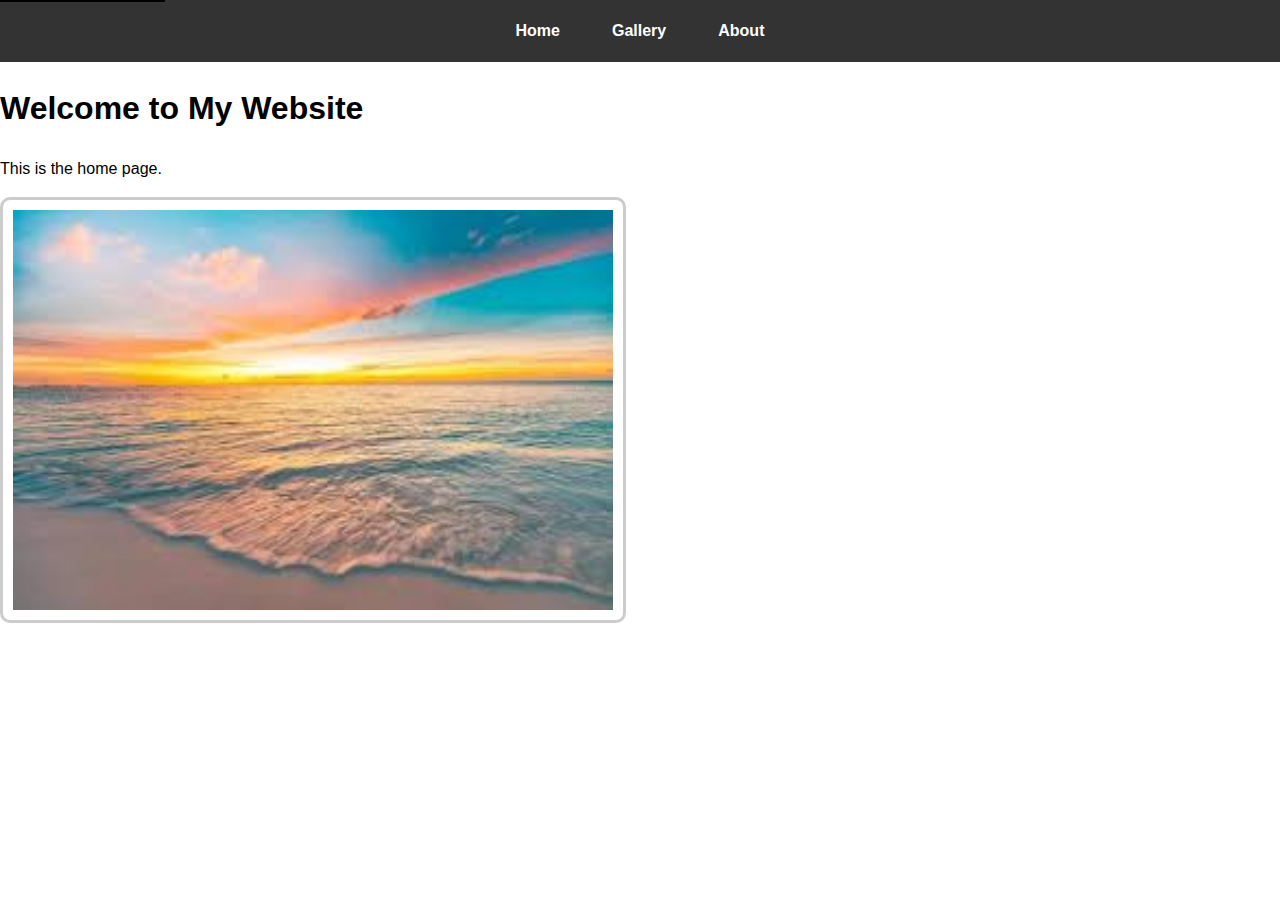
<file: hw5/index.html>
<!DOCTYPE html>
<html lang="en">
<head>
  <meta charset="UTF-8" />
  <meta name="viewport" content="width=device-width, initial-scale=1.0" />
  <title>Home</title>
  <link rel="stylesheet" href="style.css" />
</head>
<body>

  <a href="#main" class="skip-link">Skip to Main Content</a>

  <nav class="navbar">
    <a href="index.html">Home</a>
    <a href="gallery.html">Gallery</a>
    <a href="about.html">About</a>
  </nav>

  <main id="main">
    <h1>Welcome to My Website</h1>
    <p>This is the home page.</p>
    <img height="400px" width="600px" src="sea.jpg" alt="Scenic view" class="styled-img" />
  </main>

</body>
</html>
</file>
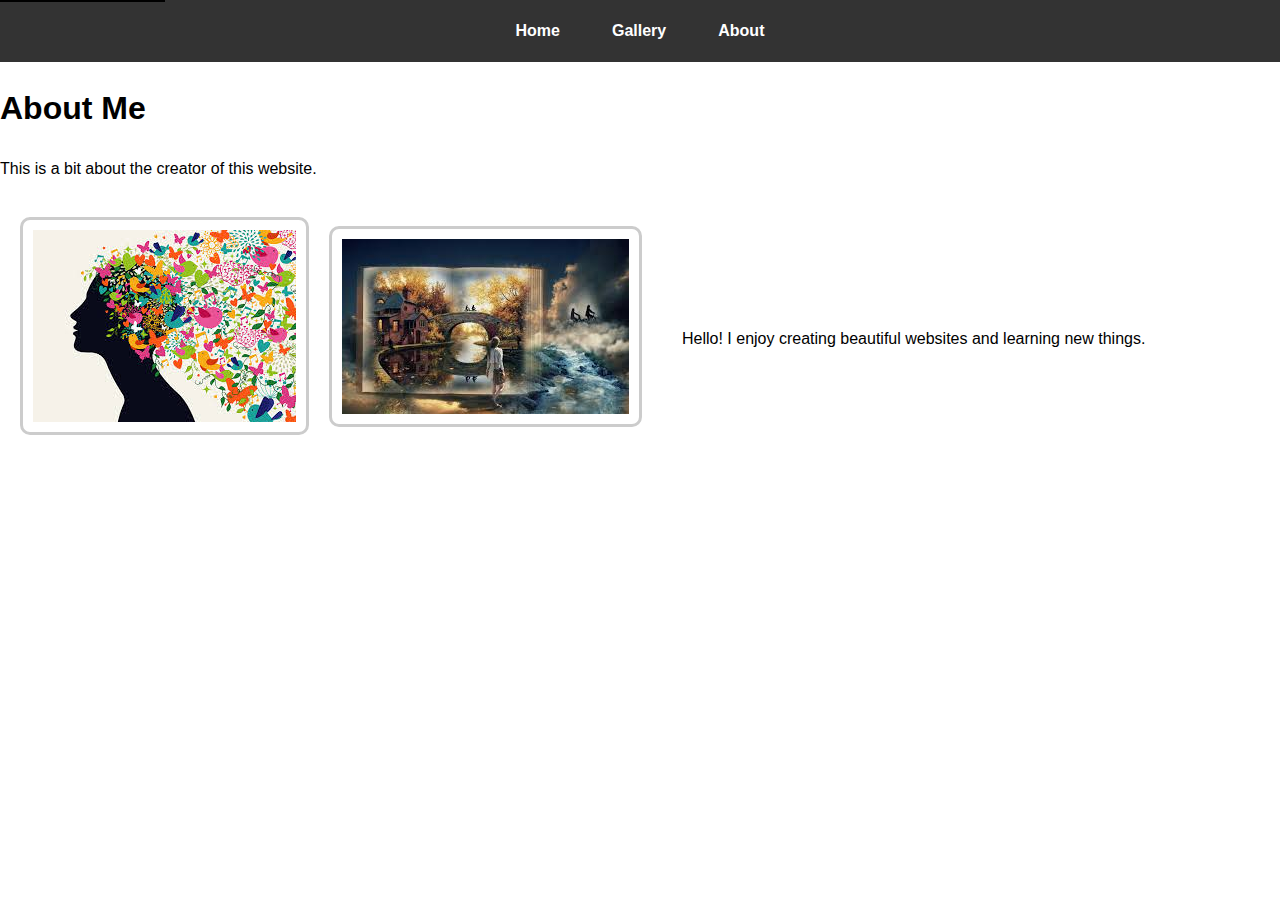
<file: hw5/about.html>
<!DOCTYPE html>
<html lang="en">
<head>
  <meta charset="UTF-8" />
  <meta name="viewport" content="width=device-width, initial-scale=1.0"/>
  <title>About</title>
  <link rel="stylesheet" href="style.css" />
</head>
<body>

  <a href="#main" class="skip-link">Skip to Main Content</a>

  <nav class="navbar">
    <a href="index.html">Home</a>
    <a href="gallery.html">Gallery</a>
    <a href="about.html">About</a>
  </nav>

  <main id="main">
    <h1>About Me</h1>
    <p>This is a bit about the creator of this website.</p>
    <div class="flexbox">
      <img src="creative.jpg" alt="Profile" class="styled-img" />
      <img src="creative1.jpg" alt="Profile" class="styled-img" /><br><center>
      <br><p>Hello! I enjoy creating beautiful websites and learning new things.</p></center>
    </div>
  </main>

</body>
</html>
</file>
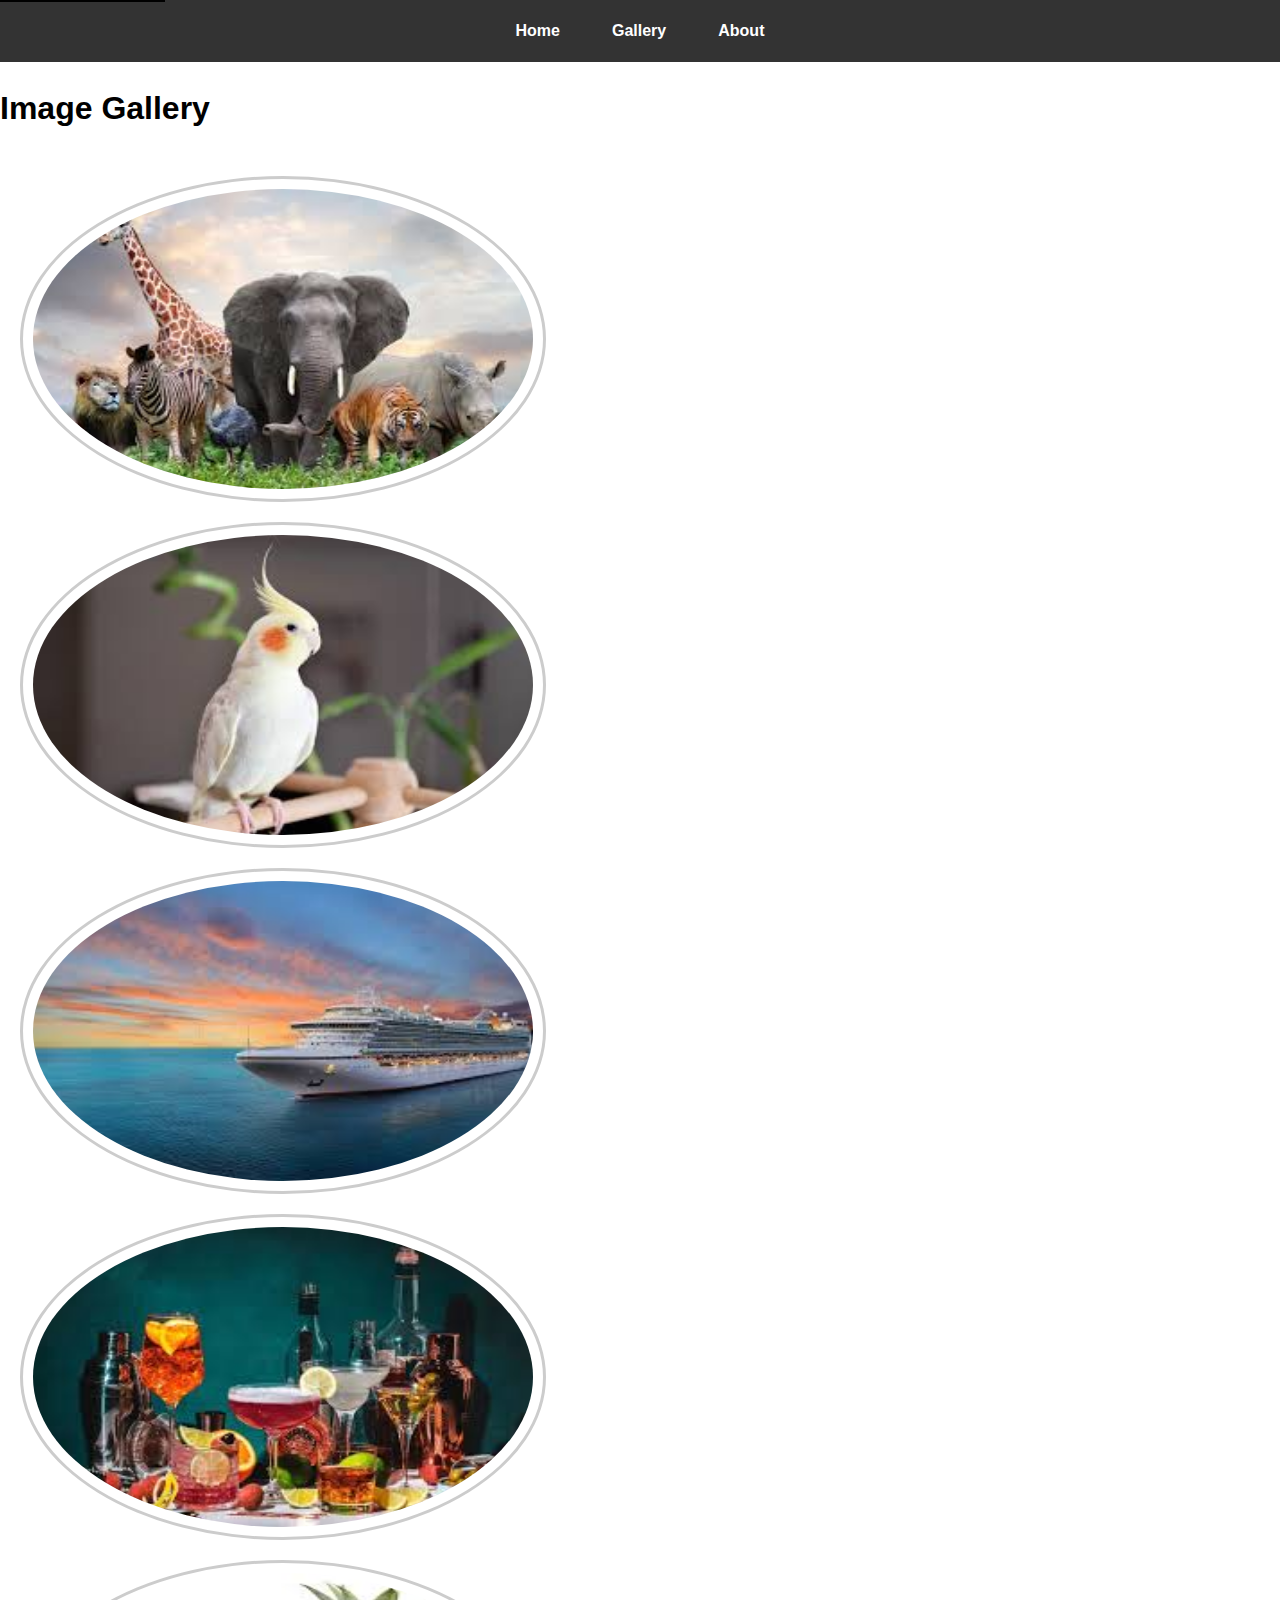
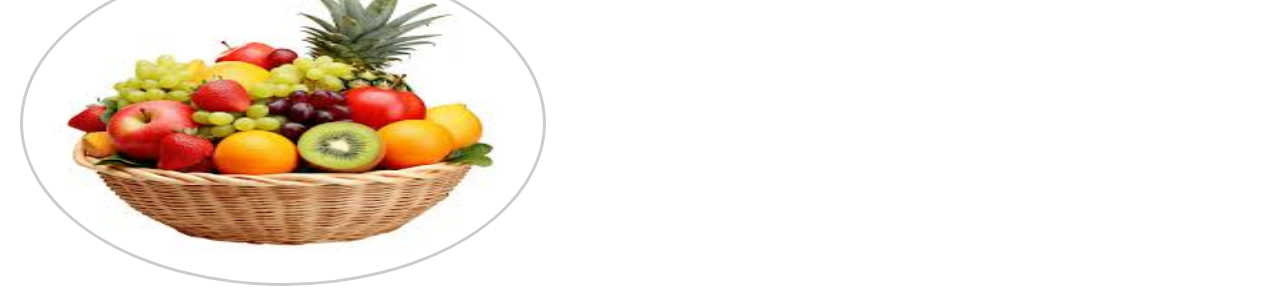
<file: hw5/gallery.html>
<!DOCTYPE html>
<html lang="en">
<head>
  <meta charset="UTF-8" />
  <meta name="viewport" content="width=device-width, initial-scale=1.0"/>
  <title>Gallery</title>
  <link rel="stylesheet" href="style.css" />
</head>
<body>

  <a href="#main" class="skip-link">Skip to Main Content</a>

  <nav class="navbar">
    <a href="index.html">Home</a>
    <a href="gallery.html">Gallery</a>
    <a href="about.html">About</a>
  </nav>

  <main id="main">
    <h1>Image Gallery</h1>
    <div class="image-grid">
      <img height="300px" width="500px" src="animal.jpg" alt="Image 1" class="styled-img" /><br>
      <img height="300px" width="500px" src="bird.jpg" alt="Image 2" class="styled-img" /><br>
      <img height="300px" width="500px" src="ship.jpg" alt="Image 3" class="styled-img" /><br>
      <img height="300px" width="500px" src="drink.jpg" alt="Image 4" class="styled-img" /><br>
      <img height="300px" width="500px" src="fruit.jpg" alt="Image 5" class="styled-img" />
    </div>
  </main>

</body>
</html>
</file>
<file: hw5/style.css>
/* Reset basic styles */
body {
  margin: 0;
  font-family: Arial, sans-serif;
  line-height: 1.6;
}

.skip-link {
  position: absolute;
  top: -40px;
  left: 0;
  background: #000;
  color: #fff;
  padding: 8px;
  z-index: 100;
  transition: top 0.3s;
}

.skip-link:focus {
  top: 0;
}

/* Navigation styles using flex */
.navbar {
  display: flex;
  background-color: #333;
  justify-content: center;
  gap: 20px;
  padding: 10px;
}

.navbar a {
  color: white;
  text-decoration: none;
  font-weight: bold;
  padding: 8px 16px;
  transition: background-color 0.3s;
}

.navbar a:hover {
  background-color: #555;
  border-radius: 5px;
}

/* Image styling using box model */
.styled-img {
  border: 3px solid #ccc;
  padding: 10px;
  border-radius: 10px;
  max-width: 100%;
  transition: transform 0.3s;
}

/* Hover effect */
.styled-img:hover {
  transform: scale(1.05);
}

/* Grid layout */
.image-grid {
  display: grid;
  grid-template-columns: repeat(2, 1fr);
  gap: 20px;
  padding: 20px;
}

/* Flexbox layout */
.flexbox {
  display: flex;
  align-items: center;
  gap: 20px;
  padding: 20px;
}

/* nth-child selector */
.image-grid img:nth-child(odd) {
  border-radius: 50%;
}
</file>
